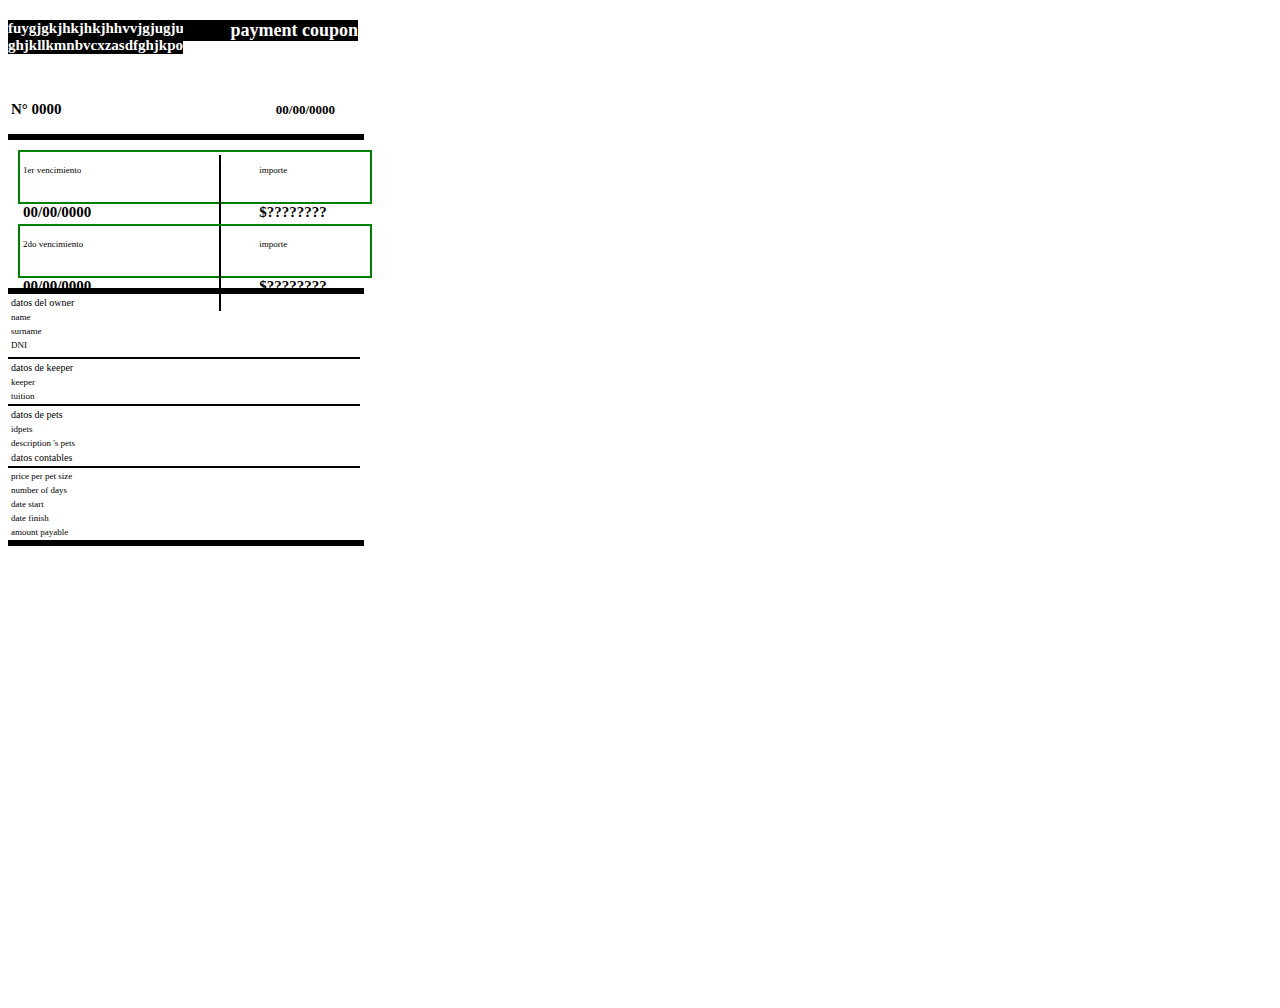
<file: cupon de pago. html.html>
<html>
    <head>
    <style>
        .pe{
            color:white;
        }
        .tabla {
            font-size:15pt;
            text-align:center;
        }
        td{
            font-size: 9px;
           
        }
        .t{
            font-size:10px;
        }
         div {
            border: 2px solid green;
            width:350px; height:50px;
            float:left;
            margin:10px;
        }
          
        strong{
            font-size: 15px;
        }  
         
            
        h1{
            background-color:black;
            color : white;
            text-align:right;
            font-size: 18px;

        }
        span{
            width: 175; height: 25;
            float:left;
        }
        .spandex{
            border:3px solid black;
            width:350;height: 0px;
        }
        .spandex4{
            margin: 0px; padding: 0px;
            border: 1px solid black;
            width:350;height: 0px;
        
        }
        .spandex2{
            border: 1px solid black;
            width:0px;
            height:80px;
        }
        .spandex3{
            width: 350; height: 1000;
        }
        h2{
            background-color:black;
            color : white;
            text-align:left;
            font-size: 15px;
        }
        h3{
            font-size: 13px;
            text-align: left;
            
        }
       
        .h31{
            font-size: 14px;
            width:350;
            text-align: right;
            
        }
    
    </style>
    </head>
    <body>
        <span class="spandex3">
        <span><h2>fuygjgkjhkjhkjhhvvjgjugjugjugjhvjhgjhgbjvgjhhgfhgqwertyuiopqwertyuiopoiuytreasdf
            ghjkllkmnbvcxzasdfghjkpoiuytredfgbviujhygfdsasdfghjkl,mnbvcxz</h2></span>
        <span><h1>payment coupon</h1></span>
        <br>
        <br>
        <br><br>
         <br><table><tr><td align:left><h3><strong>N° 0000</strong></h3></td> <td class="pe">gfcbieryfcieurhdferfrgrtgrtgrtfiurhfiuerhfuhfcreuifheivfre</td><td align:right><h3> 00/00/0000</h3></td></tr></table>
        <span class="spandex"></span>
        <div>
        <table>
                <tr><td>1er vencimiento</td><td class="pe">hgytffuyjgjuhjhhhhhhhhuyguygg</td><td rowspan="3"><p class="pe">oo<span class="spandex2"></span>jujjhhb</p> </td><td> importe</td> </tr>
                <tr><td><strong>00/00/0000</strong></td><td class="pe">jygyfffhfgygyg</td><td> <strong>$????????</strong></td></tr>
        </table>
        </div>
        <div>
        <table>
                <tr><td>2do vencimiento</td><td class="pe">hgytffuyjgjuhjhhhhhhhhuyguygg</td><td rowspan="3"><p class="pe">oo<span class="spandex2"></span>jujjhhb</p> </td><td> importe</td> </tr>
                <tr><td><strong>00/00/0000</strong></td><td class="pe">jygyfffhfgygyg</td><td> <strong>$????????</strong></td></tr>
        </table>
        </div>
        <span class="spandex"></span>
        <table>
             <tr><td colspan="3" class="t">datos del owner</td></tr>
                <tr><td>name</td><td> </td> </tr>
                <tr><td>surname</td> <td> </td></tr>
                <tr><td>DNI</td><td> </td></tr>
                <tr><td></td><td> </td></tr></table>
                <span class="spandex4"></span>
                <table>
                <tr><td colspan="3" class="t">datos de keeper</td></tr>
                <tr><td>keeper</td><td> </td></tr>
                <tr><td>tuition</td><td> </td></tr>
                </table>
                <span class="spandex4"></span>
                <table>
                <tr><td colspan="3" class="t">datos de pets</td></tr>
                <tr><td>idpets</td><td> </td></tr>
                <tr><td>description 's pets</td><td></td></tr>
               <tr><td colspan="3" class="t">datos contables</td></tr>
                </table>
               <span class="spandex4"></span>
               <table>
                <tr><td>price per pet size</td><td> </td></tr>
                <tr><td>number of days</td><td> </td></tr>
                <tr><td>date start</td><td> </td></tr>
                <tr><td>date finish</td><td> </td></tr>
                 <tr><td>amount payable</td><td></td></tr>
                
            </table>
            <span class="spandex"></span>
        </span>
    </body>
</html>
</file>
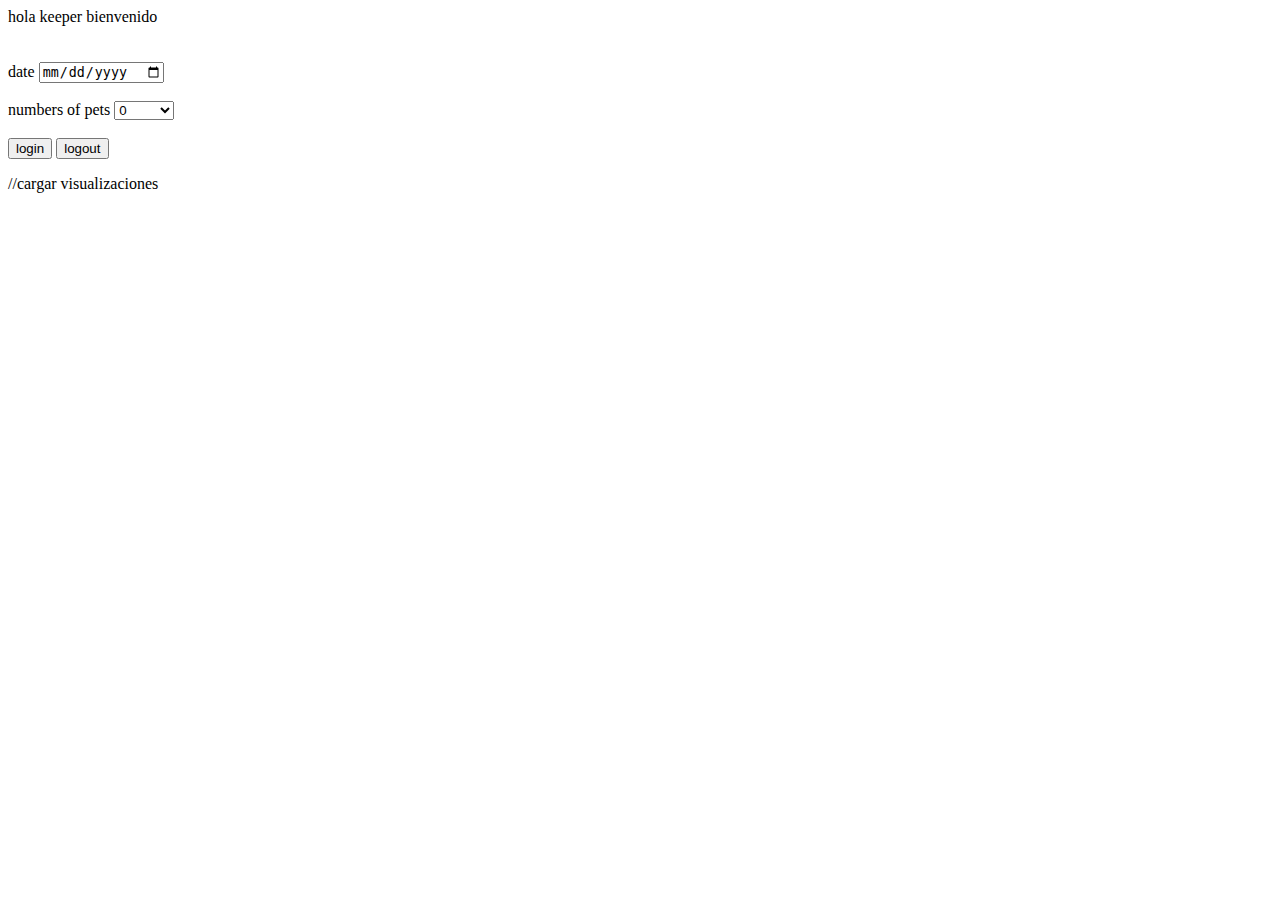
<file: diasdisponibles2.html>
<html>
	<head><title>keeper.php</title></head>
	<body>
		<span>
		<form action="keper.php" method="post">

			<lbel for="hola keeper"> hola keeper bienvenido <?php  holakeeper(tuition,name) ?><br>
				<br><br>


			<label for="date" name="date" id="date">date</label>
			<input type="date" name="date" value="date" id="date"/><br><br>

			
			<label for="numbersofpets">numbers of pets</label>
			<select name="number" name="number" id="number">
				<option value="0">0</option>
				<option value="1">1</option>
				<option value="2">2</option>
				<option value="3">3</option>
				<option value="4">4</option>
				<option value="5">5</option>
				<option value="6">6</option>
				<option value="7">7</option>
				<option value="8">8</option>
				<option value="9">9</option>
				<option value="10+">10 o +</option>
			</select><br><br>

			<button type="submit" name="login">login</button>
			<button type="submit" name="logout">logout</button>
		</form>
	</span>
		<span>  //cargar visualizaciones  </span>
	</body>
</html>
</file>
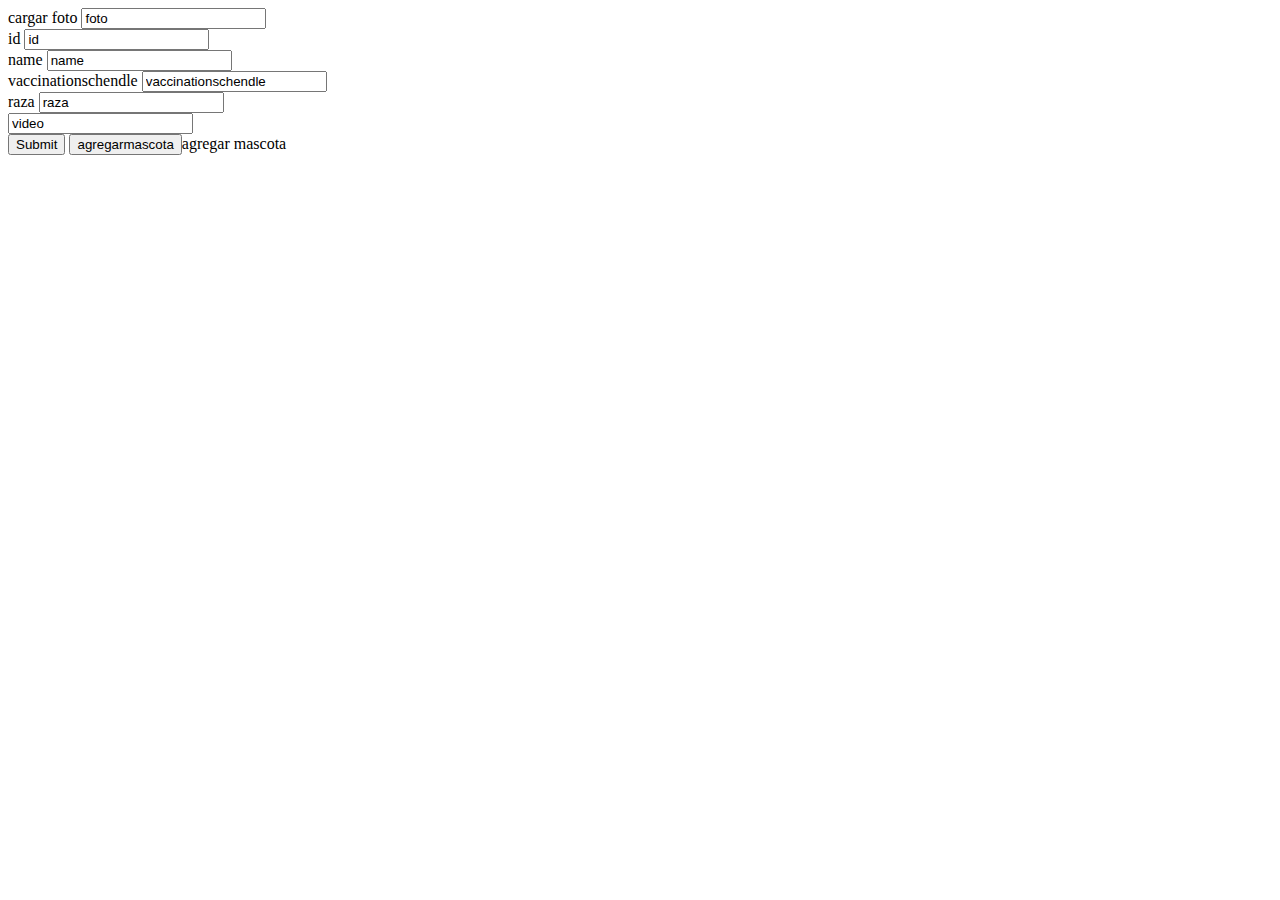
<file: formmascota.html>
<html>
	<head><title>mainmascota.php</title></head>
	<body>
		<form action="cargarmascotas.php" action="post">
			<label for="foto" name="cargarfoto">cargar foto</label>
			<input type="text" name="cargarfoto" value="foto"/><br/>
			<label for="id" name="id">id</label>
			<input type="text" name="id" value="id"/><br/>
			<label for="name" name="name">name</label>
			<input type="text" name="name" value="name"><br/>
			<label for="vaccinationschendle" name="vaccinationschendle">vaccinationschendle</label>
			<input type="text" name="vaccinationschendle" value="vaccinationschendle"/><br/>
			<label for="raza" name="raza">raza</label>
			<input type="text" name="raza" value="raza"/><br/>
			<label for="video" name="video"></label>
			<input type="text" name="video" value="video"/><br/>

			<input type="submit"/>
			<input type="button" value="agregarmascota">agregar mascota</button>
		</form>
	</body>
</html>
</file>
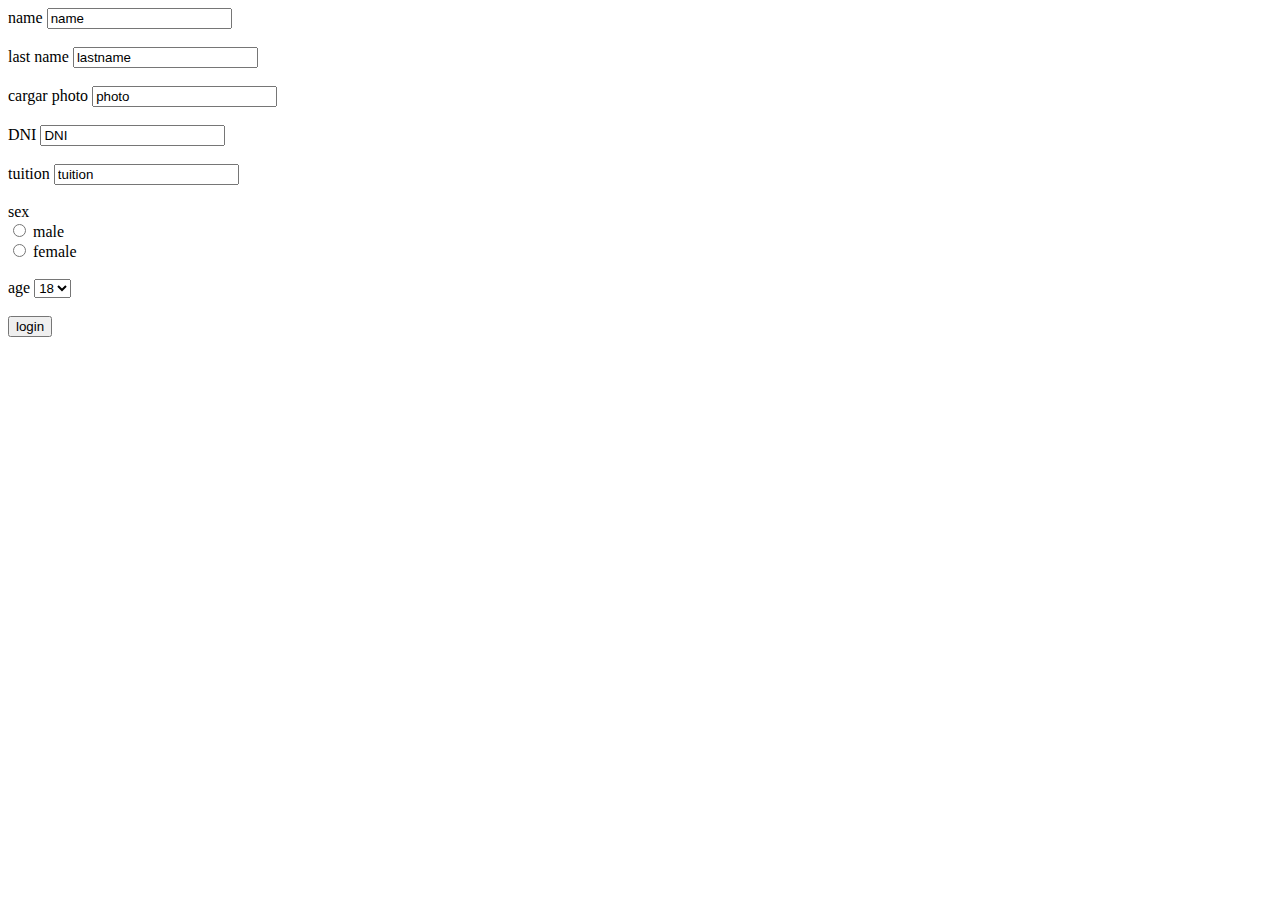
<file: KEEPER.html>
<html>
	<head><title>keeper.php</title></head>
	<body>
		<form action="keper.php" method="post">
			<label for="name" name="name" id="name">name</label>
			<input type="text" name="name" value="name" id="name"/><br><br>

			<label for="lastname" name="lastname" id="lastname">last name</label>
			<input type="text" name="lastname" value="lastname" id="lastname"/><br><br>

			<label for="photo" name="cargarphoto">cargar photo</label>
			<input type="text" name="cargarphoto" value="photo"/><br><br>

			<label for="DNI" name="DNI" id="DNI">DNI</label>
			<input type="text" name="DNI" value="DNI" id="DNI"/><br><br>

			<label for="matricula" name="tuition" id="tuition">tuition</label>
			<input type="text" name="tuition" value="tuition" id="tuition"/><br><br>

			<label for="sex" name="sex">sex</label><br>

				<input type="radio" name="sex" value="male" id="male"/>
				<label for="male">male</label><br>

				<input type="radio" name="sex" value="female" id="female"/>
				<label for="female">female</label><br><br>

			<label for="age">age</label>
			<select name="age" name="age" id="age">
				<option value="18">18</option>
				<option value="19">19</option>
				<option value="20">20</option>
				<option value="21">21</option>
				<option value="22">22</option>
				<option value="23">23</option>
				<option value="24">24</option>
				<option value="25">25</option>
				<option value="26">26</option>
				<option value="27">27</option>
				<option value="28">28</option>
				<option value="29">29</option>
				<option value="30">30</option>
				<option value="31">31</option>
				<option value="32">32</option>
				<option value="33">33</option>
				<option value="34">34</option>
				<option value="35">35</option>
				<option value="36">36</option>
				<option value="37">37</option>
				<option value="38">38</option>
				<option value="39">39</option>
				<option value="40">40</option>
				<option value="41">41</option>
				<option value="42">42</option>
				<option value="43">43</option>
				<option value="44">44</option>
				<option value="45">45</option>
				<option value="46">46</option>
				<option value="47">47</option>
				<option value="48">48</option>
				<option value="49">49</option>
				<option value="50">50</option>
				<option value="51">51</option>
				<option value="52">52</option>
			</select><br><br>

			<button type="submit" name="login">login</button>
		</form>
	</body>
</html>
</file>
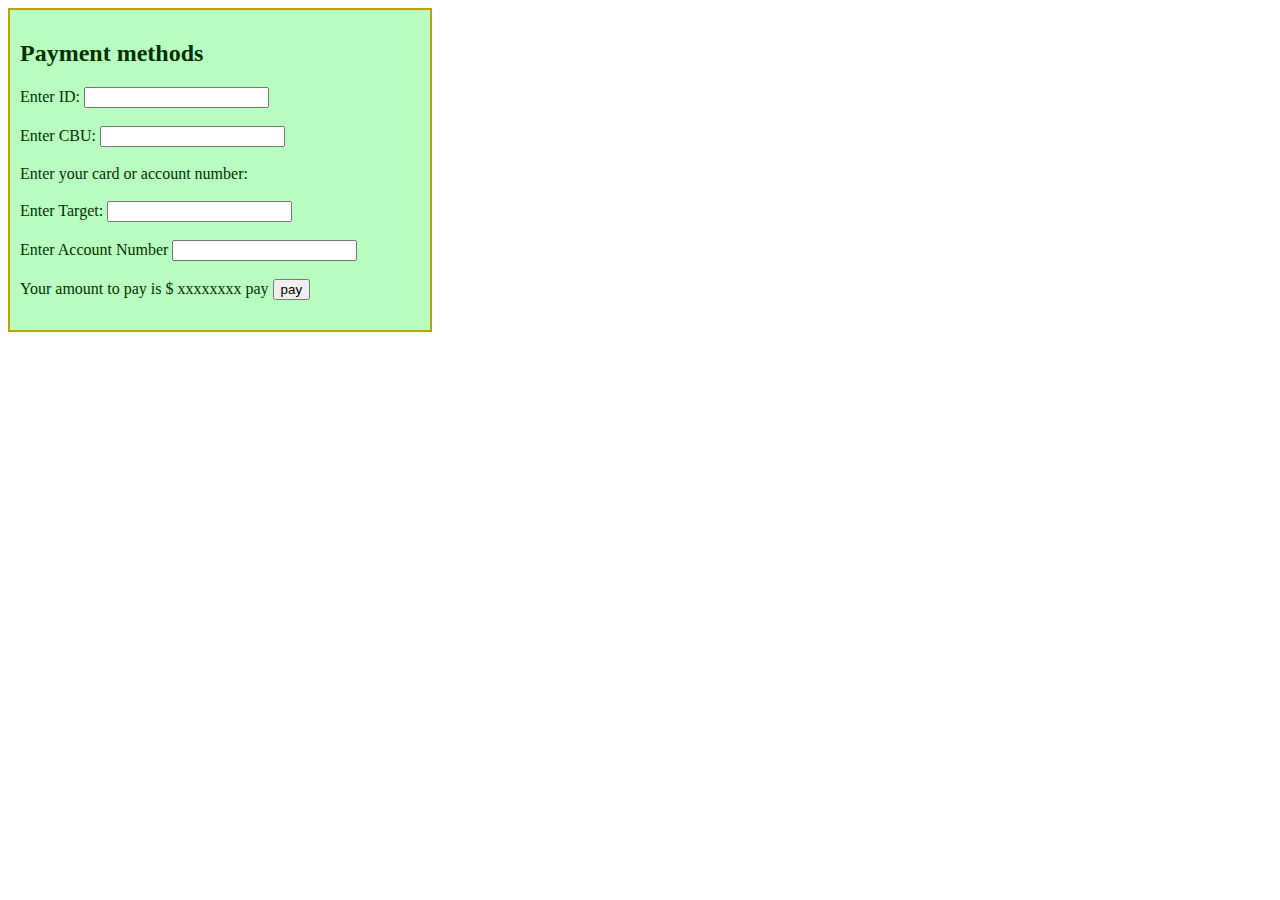
<file: pago.html>
<html>
    <head><title>pagarelkeeper.html</title><style>
        div{
        background-color: rgb(186, 253, 192);
        color:rgb(1, 48, 1);
        border: 2px solid rgb(189, 160, 1);
        width:400px;
        height:300px;
        padding: 10px;
        }
        h2{ font-color: green;
        }
            
    </style></head>
    <body>
        <div>
        <h2>Payment methods  </h2>
        
        <form action="noimporta.php" method="get">
            <label for="" name="dni">Enter ID:</label>
            <input type="text" name="dni"/><br><br>
            <label for="" name="cbu">Enter CBU: </label>
            <input type="text" name="cbu"/><br><br>
            <label for="" name="nu">Enter your card or account number:</label><br><br>
            <label for="" name="t">Enter Target:</label>
            <input type="text" name="t"/><br><br>
            <label for="" name="c">Enter Account Number </label>
            <input type="text" name="c"/><br><br>
            <label for="">Your amount to pay is $ xxxxxxxx pay</label>
            <button type="pagar">pay</button>
        </form></div>
    </body>
    </html>
</file>
